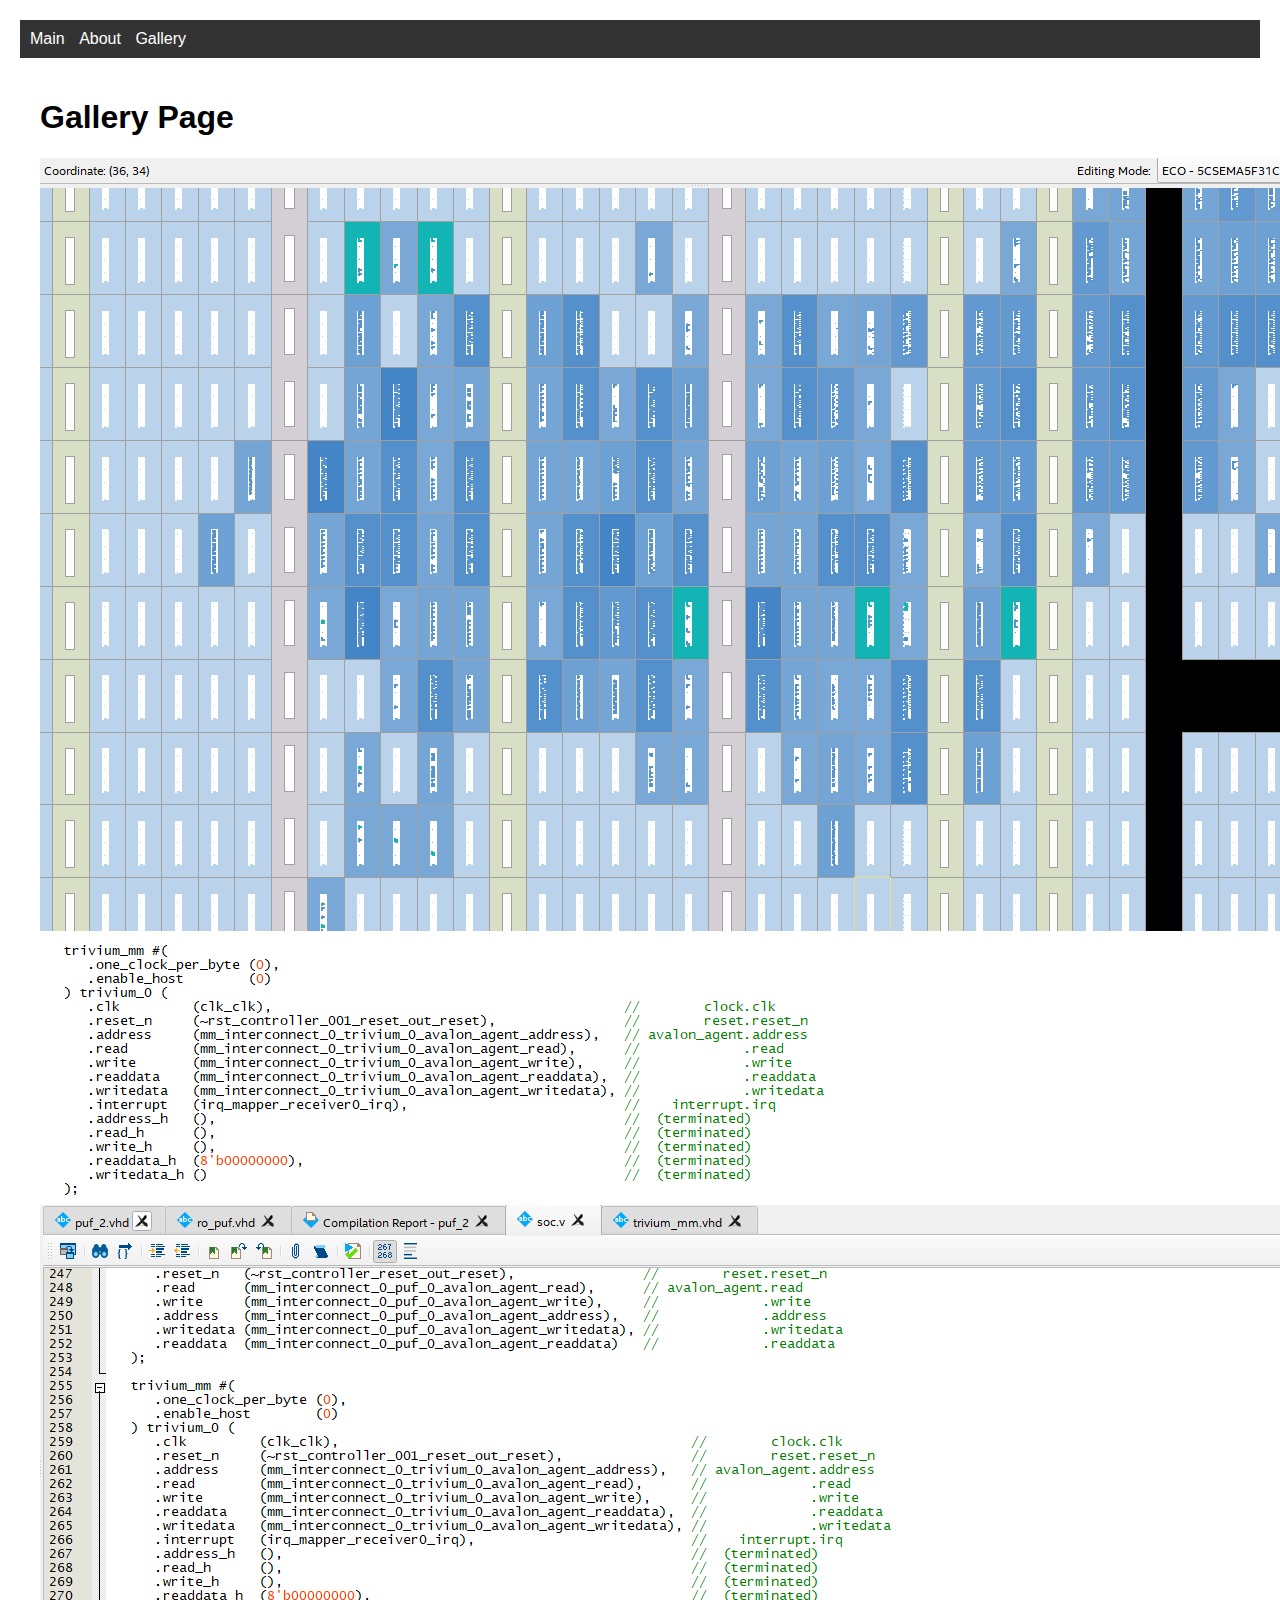
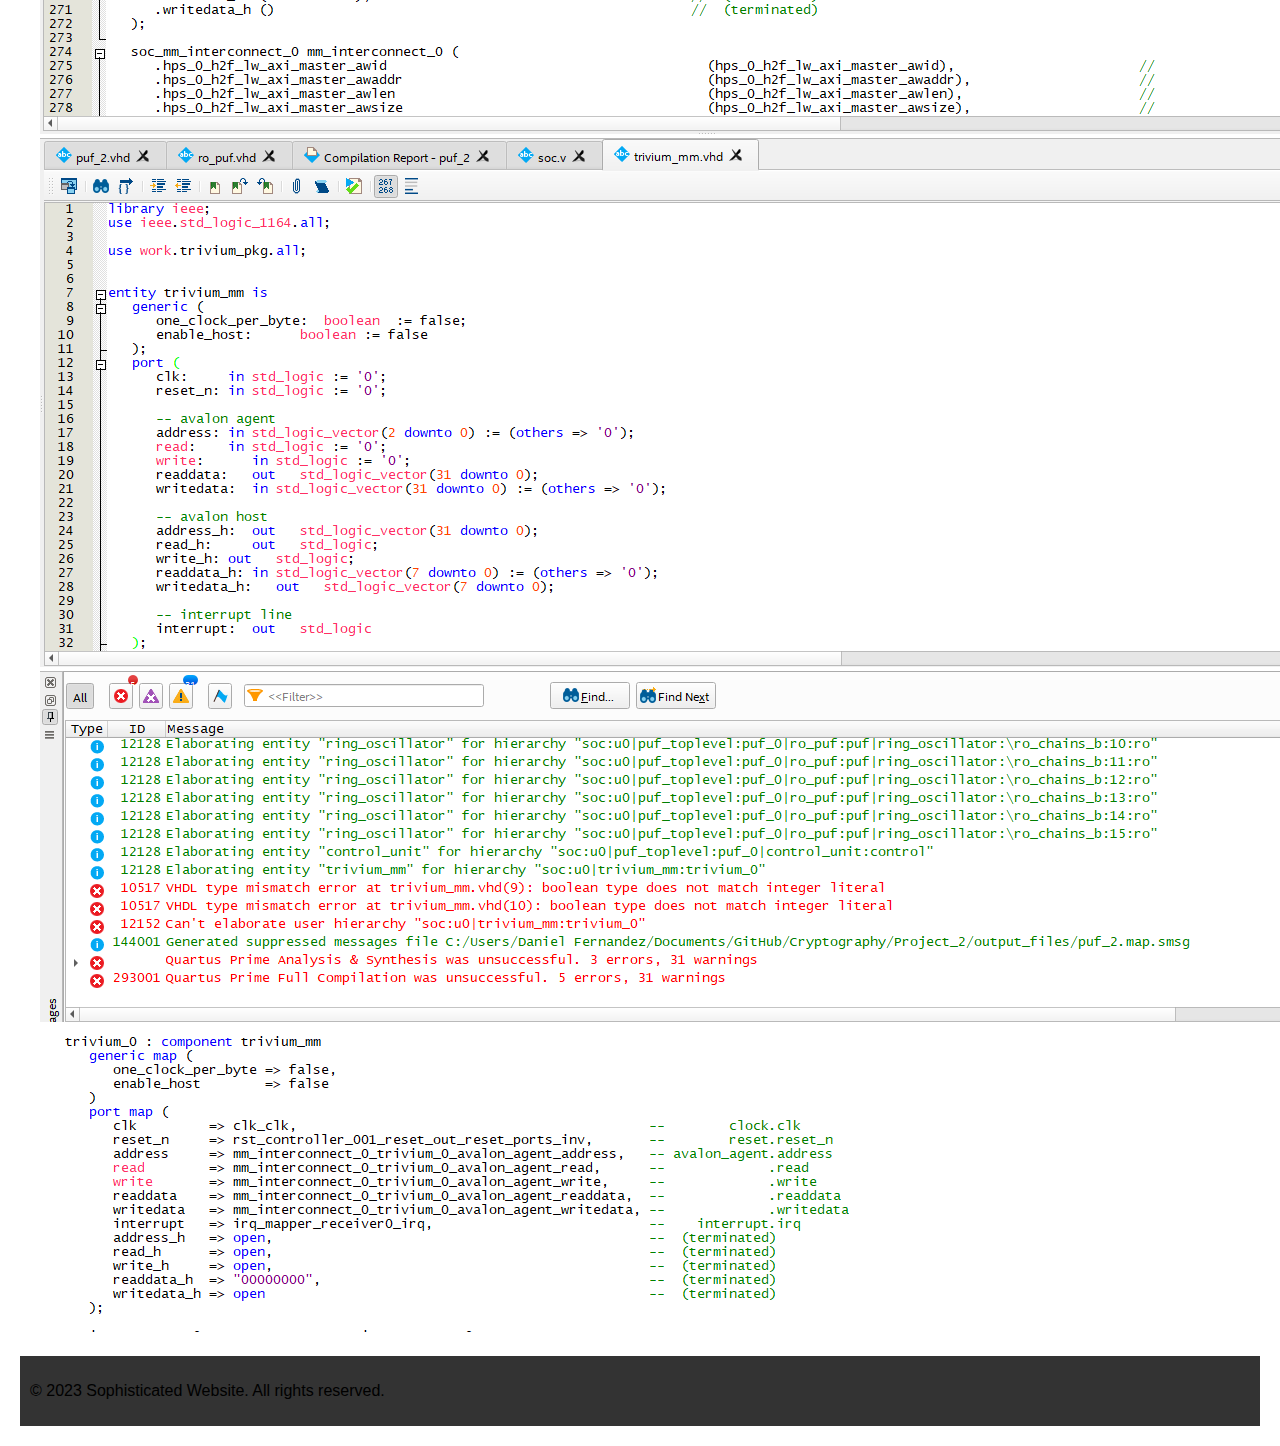
<file: gallery.html>
<!DOCTYPE html>
<html lang="en">
<head>
  <meta charset="UTF-8">
  <title>Gallery - Sophisticated Website</title>
  <link rel="stylesheet" href="style.css">
</head>
<body>
  <header>
    <nav>
      <ul>
        <li><a href="index.html">Main</a></li>
        <li><a href="about.html">About</a></li>
        <li><a href="gallery.html">Gallery</a></li>
      </ul>
    </nav>
  </header>

  <main>
    <h1>Gallery Page</h1>
    <div class="gallery">
      <img src="images/image1.png" alt="Image 1">
      <img src="images/image2.png" alt="Image 2">
      <img src="images/image3.png" alt="Image 3">
      <img src="images/image4.png" alt="Image 4">
      <img src="images/image5.png" alt="Image 5">
      <img src="images/image6.png" alt="Image 6">
    </div>
  </main>

  <footer>
    <p>&copy; 2023 Sophisticated Website. All rights reserved.</
 
  <script src="script.js"></script>
</body>
</html>
</file>
<file: style.css>
/* Add your own styles here */
/* */

body {
  font-family: Arial, sans-serif;
  margin: 0;
  padding: 20px;
}

header {
  background-color: #333;
  padding: 10px;
  color: #fff;
}

nav ul {
  list-style: none;
  padding: 0;
  margin: 0;
}

nav ul li {
  display: inline;
  margin-right: 10px;
}

nav ul li a {
  color: #fff;
  text-decoration: none;
}

main {
  padding: 20px;
}

footer {
  background-color: #333;
  padding: 10px;
  color: #
}
</file>
